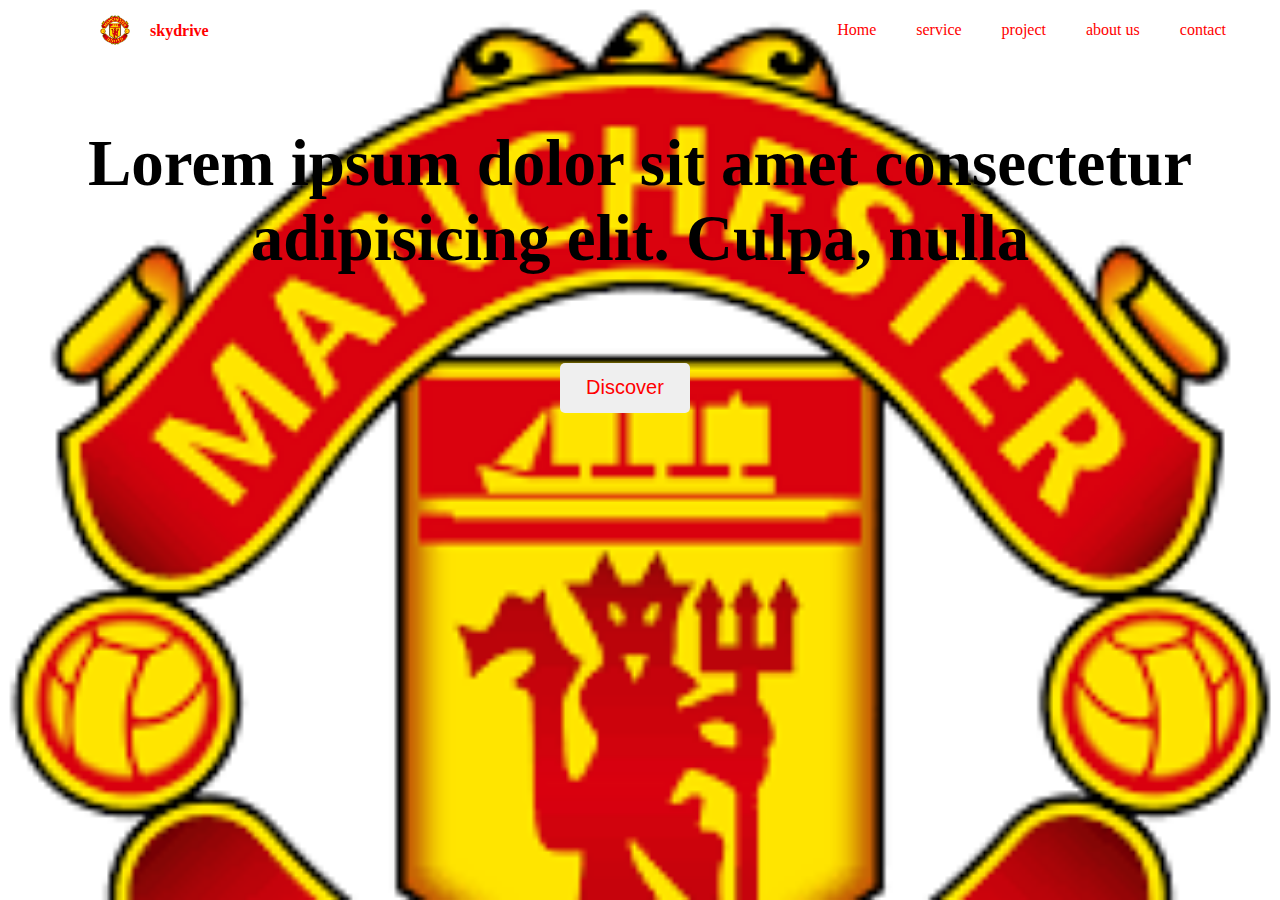
<file: css/index.html>
<!DOCTYPE html>
<html lang="en">
<head>
    <meta charset="UTF-8">
    <meta name="viewport" content="width=device-width, initial-scale=1.0">
    <title>skydrive</title>
    <link rel="shortcut icon" href ="logo.png" type="image/x-icon">
    <link rel="stylesheet" href="style.css">
</head>
<body>
    <nav>
        <div> 
            <img src="logo.png" alt="logo" class="image">
            <h4 id="title">skydrive</h4>
        </div>

        <div>
            <ul class="lists">
                <li>Home<li>
                <li>service<li>
                <li>project<li>
                <li>about us <li>
                <li>contact <li>
            </ul>
        </div>
    </nav>

    <div>
        <h4 class="desc"> Lorem ipsum dolor sit amet consectetur adipisicing elit. Culpa, nulla </h4>
        <button> Discover </button>
    </div>      
</body>
</html>
</file>
<file: css/style.css>
body{
    margin: 0;
    background-image: url('logo.png');
    background-repeat: no-repeat;
    background-size: 100%;
}

.image{
    width: 30PX;
    height:30px;
    margin: 15px 0 0 100px;
    border-radius: 50%;
    /*border-radius: 50%; */
}
#title{
    color: red;
    font-weight: 700;
     margin: -27px 0 0  150px;
        }
    .lists{
         display: flex;
         float: right;
         list-style:none;
         margin: -29px 24px 0 0;
    }
        .lists li{
            padding: 10px;
            color: red;
            /*padding:  10px 20px; */

        }



.desc{
    text-align: center;
    font-size: 65px;
    color: black;
}

button{
    color:red;
    border: none;
    height: 50px;
    width: 130px;
    border-radius: 5px;
    font-size: 20px;
    margin: 0 0 0 35rem;
}

button:hover{
    color: red;
    background-color: black

}
</file>
